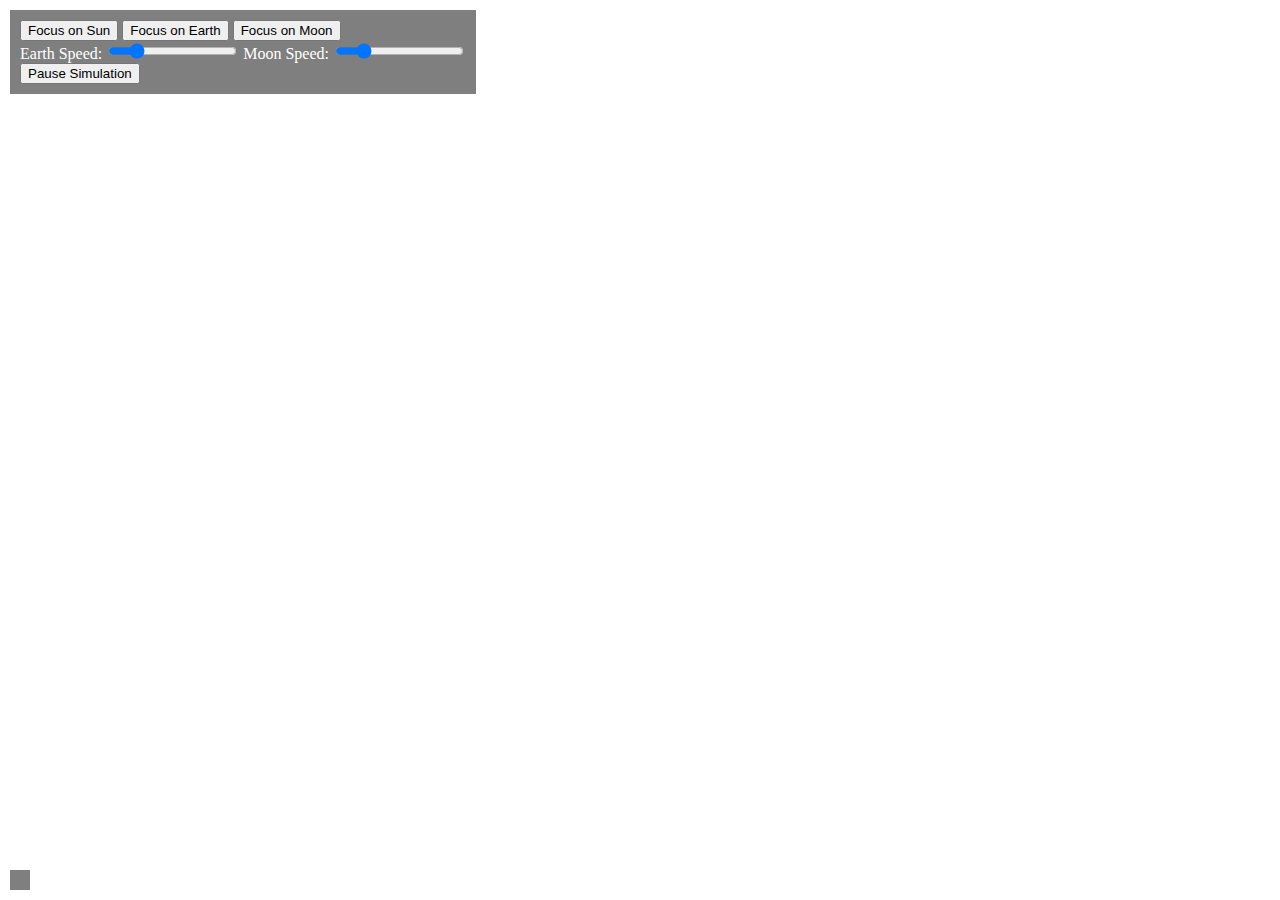
<file: templates/index3.html>
<!DOCTYPE html>
<html>
<head>
    <title>Solar System Simulation</title>
    <style>
        canvas { width: 100%; height: 100%; }
        body { margin: 0; overflow: hidden; }
        #controls { position: absolute; top: 10px; left: 10px; background: rgba(0,0,0,0.5); color: white; padding: 10px; }
        #infoPanel { position: absolute; bottom: 10px; left: 10px; background: rgba(0,0,0,0.5); color: white; padding: 10px; }
    </style>
</head>
<body>
    <canvas id="renderCanvas"></canvas>
    <div id="controls">
        <button id="focusSun">Focus on Sun</button>
        <button id="focusEarth">Focus on Earth</button>
        <button id="focusMoon">Focus on Moon</button>
        <div>
            <label>Earth Speed: <input type="range" min="0.1" max="5" step="0.1" value="1" id="earthSpeed"></label>
            <label>Moon Speed: <input type="range" min="0.1" max="5" step="0.1" value="1" id="moonSpeed"></label>
        </div>
        <button id="pauseSimulation">Pause Simulation</button>
    </div>
    <div id="infoPanel">
        <!-- Info about selected object will be displayed here -->
    </div>
    <script src="https://cdn.babylonjs.com/babylon.js"></script>
    <script src="https://cdn.babylonjs.com/loaders/babylonjs.loaders.min.js"></script>
<!--<script src="main.js"></script>-->
    <script>
        // Initialize the Babylon.js engine and create the scene
        var isPaused = false;
        // Animation variables
        var earthRotationAngle = 0;
        var moonRotationAngle = 0;
        var earthRotationSpeed = parseFloat(document.getElementById('earthSpeed').value) * (2 * Math.PI / (10 * 1000));
        var moonRotationSpeed = parseFloat(document.getElementById('moonSpeed').value) * (2 * Math.PI / (2 * 1000));

        var sun = null;
        var earth = null;
        var moon = null;

        function loadTexture(url, scene) {
            return new Promise((resolve, reject) => {
                var texture = new BABYLON.Texture(url, scene, undefined, false, BABYLON.Texture.FORMAT_RGBA);
                texture.onLoadObservable.add(() => {
                    resolve(texture);
                });
                texture.onError = function() {
                    reject(new Error("Failed to load texture: " + url));
                };
            });
        }
        
        var createScene = function () {
            var scene = new BABYLON.Scene(engine);

            // Create the camera
            var camera = new BABYLON.ArcRotateCamera("Camera", Math.PI / 2, Math.PI / 4, 10, BABYLON.Vector3.Zero(), scene);
            camera.attachControl(canvas, true);

            // Create a light
            var light = new BABYLON.HemisphericLight("light", new BABYLON.Vector3(0, 1, 0), scene);

            // Create the Sun
            sun = BABYLON.MeshBuilder.CreateSphere("sun", { diameter: 2 }, scene);
            var sunMaterial = new BABYLON.StandardMaterial("sunMaterial", scene);
            sunMaterial.diffuseColor = new BABYLON.Color3(1, 1, 0); // Yellow
            sun.material = sunMaterial;

            // Create the Earth
            earth = BABYLON.MeshBuilder.CreateSphere("earth", { diameter: 1 }, scene);
            var earthMaterial = new BABYLON.StandardMaterial("earthMaterial", scene);
            earthMaterial.diffuseColor = new BABYLON.Color3(0, 0, 1); // Blue
            earth.position.x = 10; // Place Earth away from the Sun
            earth.material = earthMaterial;

            // Create the Moon
            moon = BABYLON.MeshBuilder.CreateSphere("moon", { diameter: 0.5 }, scene);
            var moonMaterial = new BABYLON.StandardMaterial("moonMaterial", scene);
            moonMaterial.diffuseColor = new BABYLON.Color3(0.8, 0.8, 0.8); // Gray
            moon.position.x = 2; // Place Moon near the Earth
            moon.parent = earth; // Moon orbits Earth


            Promise.all([
                loadTexture("https://raw.githubusercontent.com/BabylonJS/Babylon.js/refs/heads/master/packages/tools/playground/public/textures/earth.jpg", scene),
                loadTexture("textures/sun_texture.jpg", scene),
                loadTexture("textures/moon_texture.jpg", scene)
            ]).then(function(textures) {
                var earthTexture = textures[0];
                var sunTexture = textures[1];
                var moonTexture = textures[2];

                // Create materials and assign textures
                var earthMaterial = new BABYLON.StandardMaterial("earthMaterial", scene);
                earthMaterial.diffuseTexture = earthTexture;
                earthMaterial.backFaceCulling = false;

                var sunMaterial = new BABYLON.StandardMaterial("sunMaterial", scene);
                sunMaterial.diffuseTexture = sunTexture;
                sunMaterial.backFaceCulling = false;

                var moonMaterial = new BABYLON.StandardMaterial("moonMaterial", scene);
                moonMaterial.diffuseTexture = moonTexture;
                moonMaterial.backFaceCulling = false;

                // Assign materials to meshes
                earth.material = earthMaterial;
                sun.material = sunMaterial;
                moon.material = moonMaterial;
            });
            // User interactions
            document.getElementById('focusSun').addEventListener('click', function() {
                camera.setTarget(sun.position);
            });
            document.getElementById('focusEarth').addEventListener('click', function() {
                camera.setTarget(earth.position);
            });
            document.getElementById('focusMoon').addEventListener('click', function() {
                camera.setTarget(moon.position);
            });

            // Speed controls
            document.getElementById('earthSpeed').addEventListener('input', function() {
                earthRotationSpeed = parseFloat(this.value) * (2 * Math.PI / (10 * 1000));
            });
            document.getElementById('moonSpeed').addEventListener('input', function() {
                moonRotationSpeed = parseFloat(this.value) * (2 * Math.PI / (2 * 1000));
            });

            // Pause simulation
            var pauseSimulation = document.getElementById('pauseSimulation');
            pauseSimulation.addEventListener('click', function() {
                isPaused = !isPaused;
                this.textContent = isPaused ? 'Resume Simulation' : 'Pause Simulation';
            });

            // Picking for info display
            scene.onPointerDown = function (evt) {
                var pickInfo = scene.pick(scene.pointerX, scene.pointerY);
                if (pickInfo.hit) {
                    switch (pickInfo.pickedMesh.name) {
                        case "sun":
                            document.getElementById('infoPanel').innerHTML = "Sun: Diameter - 2 units";
                            break;
                        case "earth":
                            document.getElementById('infoPanel').innerHTML = "Earth: Diameter - 0.2 units";
                            break;
                        case "moon":
                            document.getElementById('infoPanel').innerHTML = "Moon: Diameter - 0.05 units";
                            break;
                    }
                }
            };

            return scene;
        };

        // Initialize the Babylon.js engine
        var canvas = document.getElementById("renderCanvas");
        var engine = new BABYLON.Engine(canvas, true);
        var scene = createScene();

        // Render loop
        engine.runRenderLoop(function () {
            if (!isPaused) {
                var delta = engine.getDeltaTime();
                earthRotationAngle += earthRotationSpeed * delta;
                moonRotationAngle += moonRotationSpeed * delta;

                earth.position.x = sun.position.x + 10 * Math.cos(earthRotationAngle);
                earth.position.z = sun.position.z + 10 * Math.sin(earthRotationAngle);

                moon.position.x = earth.position.x + 0.3 * Math.cos(moonRotationAngle);
                moon.position.z = earth.position.z + 0.3 * Math.sin(moonRotationAngle);
            }
            scene.render();
        });

        // Resize handler
        window.addEventListener("resize", function () {
            engine.resize();
        });
    </script>
</body>
</html>
</file>
